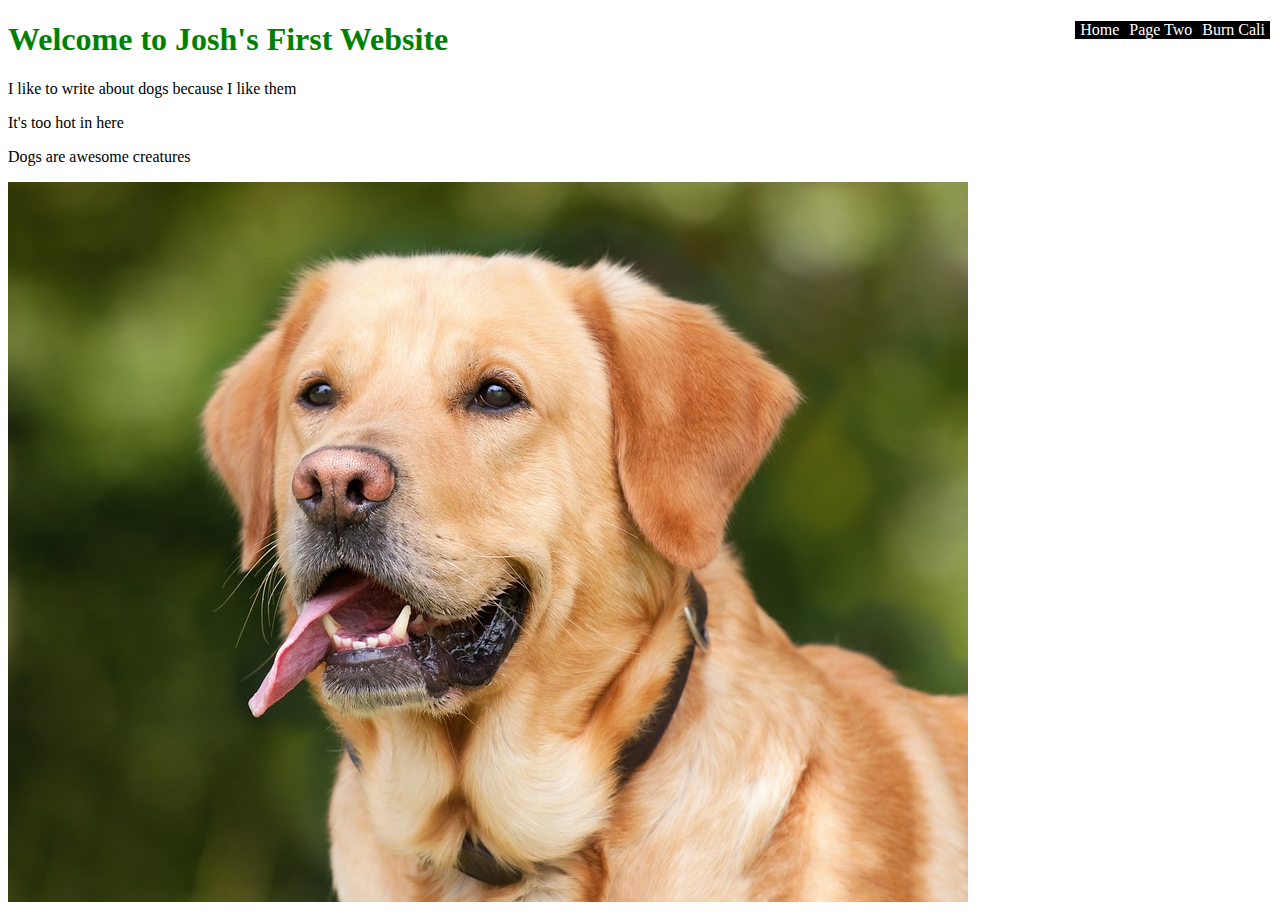
<file: index.html>
<!doctype html>
<html lang="en">
<head>
  <meta charset="UTF-8">
  <link rel="stylesheet" href="style.css">
  <title>My First Web Page</title>
</head>
<body>
	<nav>
		<ul>
			<li> <a href="#">Home </a> </li>
			<li> <a href="pageTwo.html">Page Two </a> </li>
			<li> <a href="http://www.whereiscaliforniaonfire.com">Burn Cali </a> </li>
		</ul>
	</nav>
	<h1 class="greenf">Welcome to Josh's First Website</h1>
	<p> I like to write about dogs because I like them</p>
	<p> It's too hot in here </p>
	<p> Dogs are awesome creatures </p>
	<img src="media/dog.jpg">
</body>

</html>

<html>

</html>
</file>
<file: style.css>
hl {
	width: 50%;
	margin: 0 25%;
	text-align: center;
}



.greenf {
	color: green;
}

#big{
	font-size: 60px;
}


/* Starting Nav CSS */
nav{
	position: absolute;
	right: 10px;
}

nav {
	background-color: black;
}

nav ul li:hover{
	background-color: gray;
	color: black;
}

nav ul {
	list-style: none;
	margin: 0;
	padding: 0;
}
nav ul li {
	float: left;
}

nav ul li a {
	display: block;
	padding: 0 5px;
	text-decoration: none;
	color: white;
}
</file>
